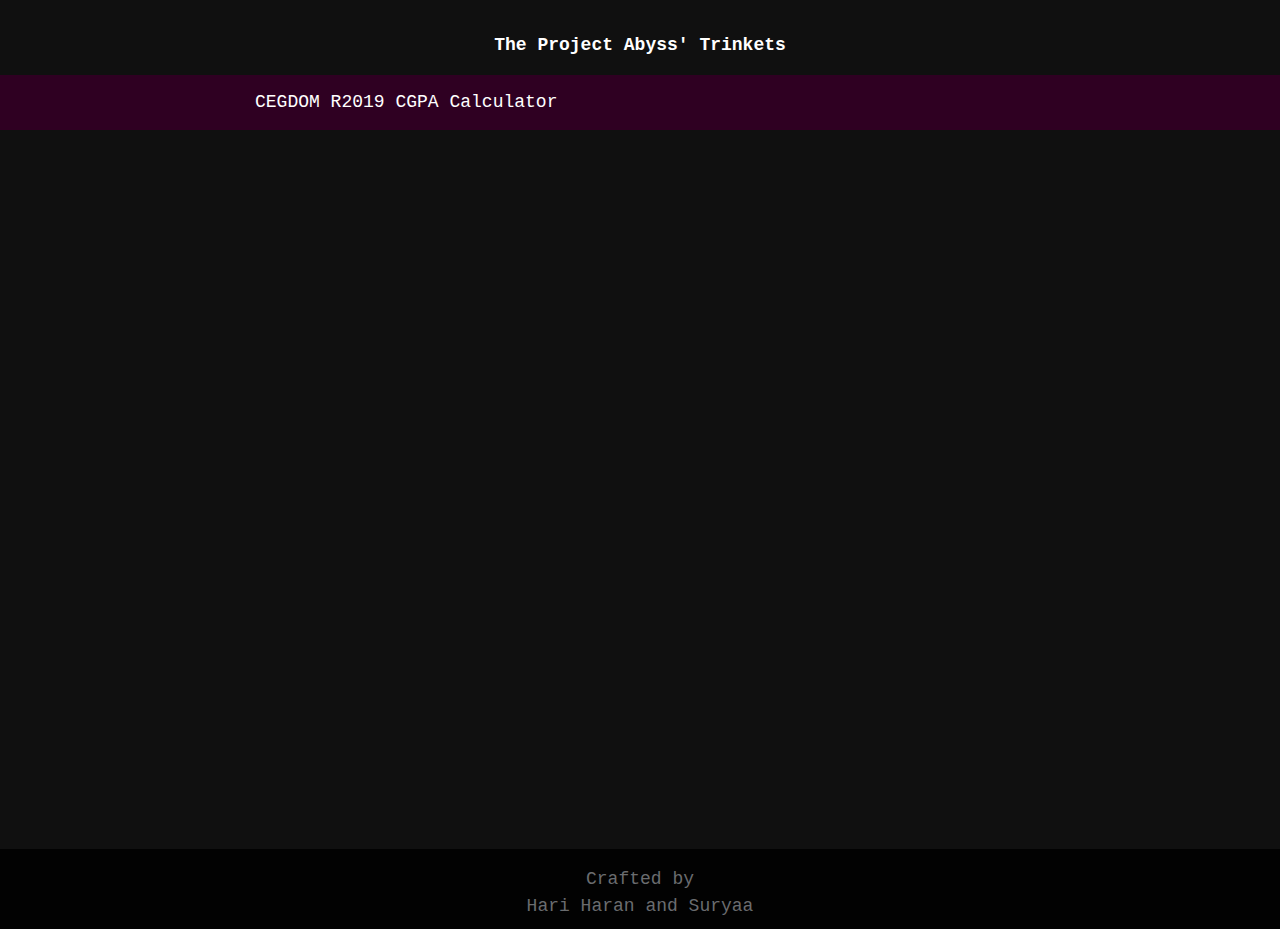
<file: index.html>
<!DOCTYPE html>
<html lang="en">
  <head>
    <meta charset="utf-8" />
    <meta name="viewport" content="width=device-width, initial-scale=1" />
    <link rel="stylesheet" href="main.css" type="text/css"/>
    <title>Trinkets</title>
  </head>
  <body>
	  <header>
		  <h1><a href="../index.html">The Project Abyss' Trinkets</a></h1>
	  </header>
	  <nav>
		  <div>
		  <a href="./cgpa/cgpa.html"> CEGDOM R2019 CGPA Calculator</a>
		  </div>
	  </nav>
	  <main>
	  </main>
  </body>
  <footer>
	  Crafted by <br>Hari Haran and Suryaa
  </footer>
</html>
</file>
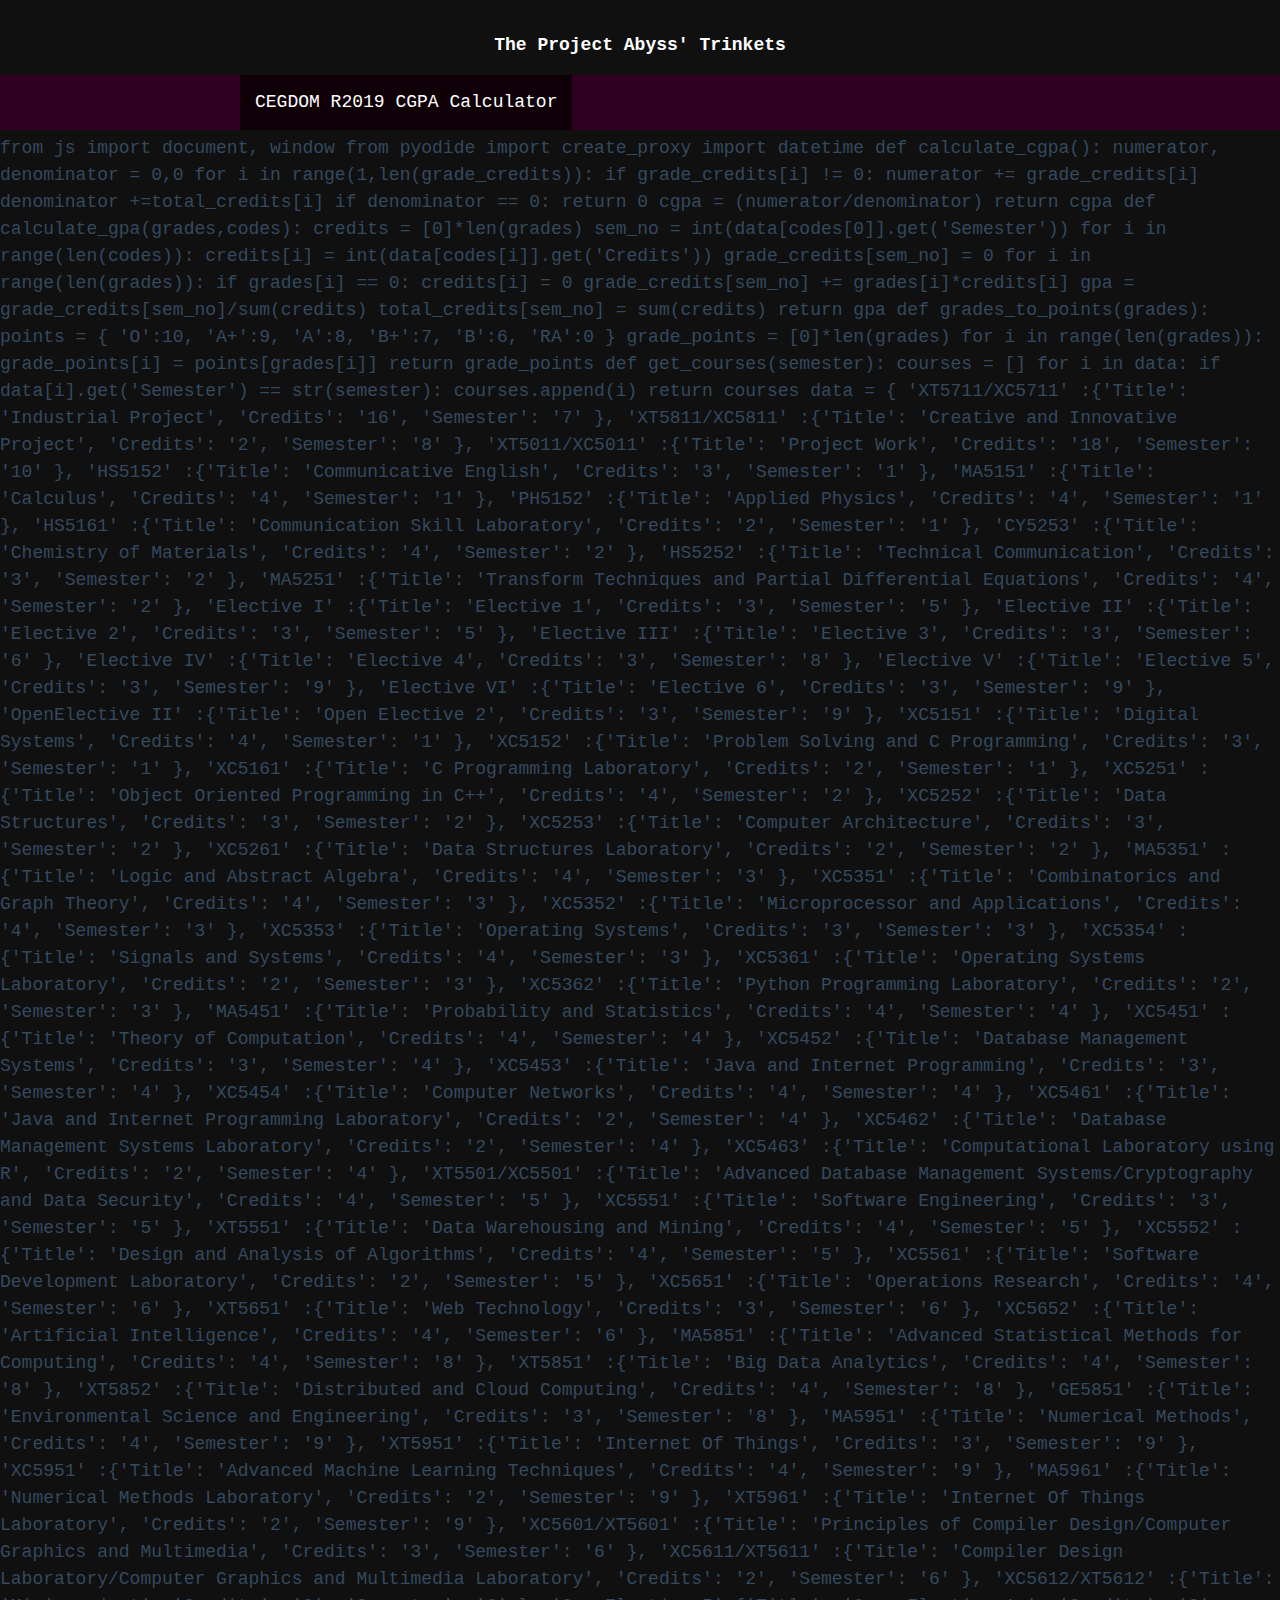
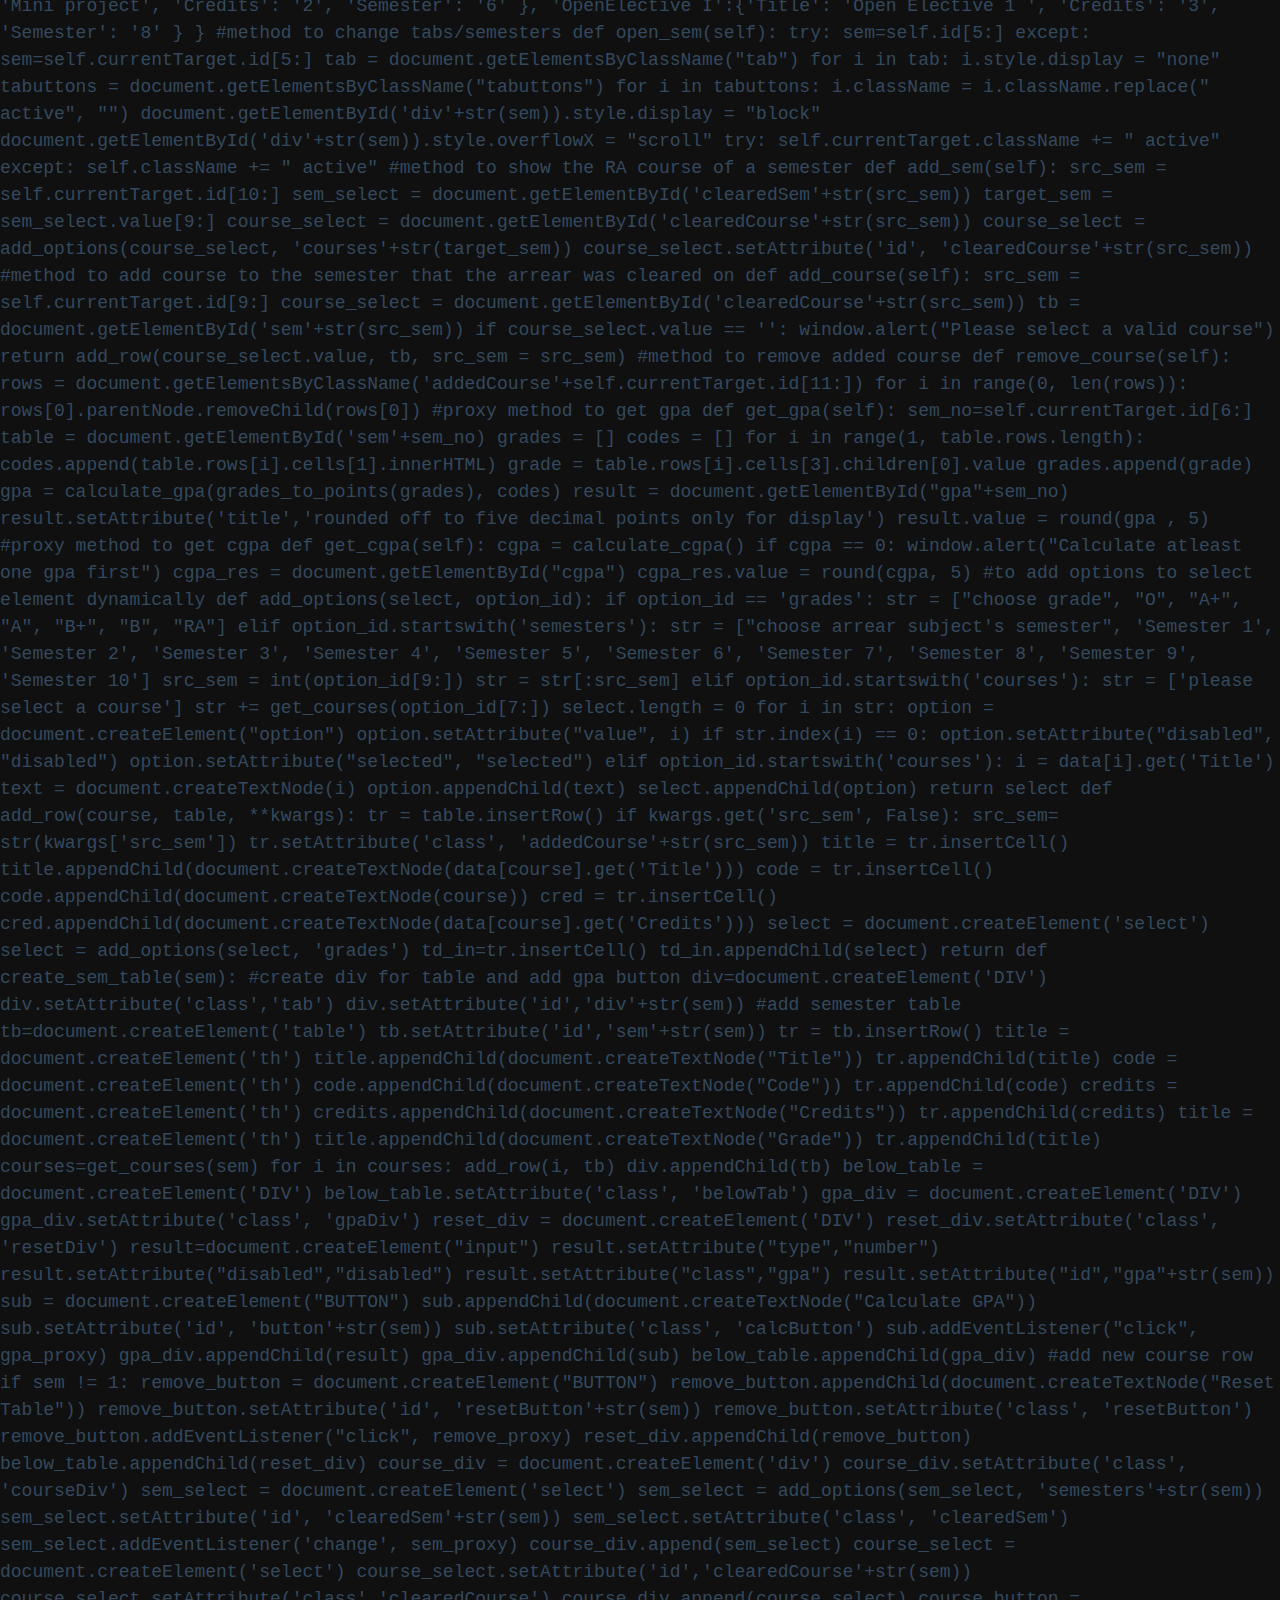
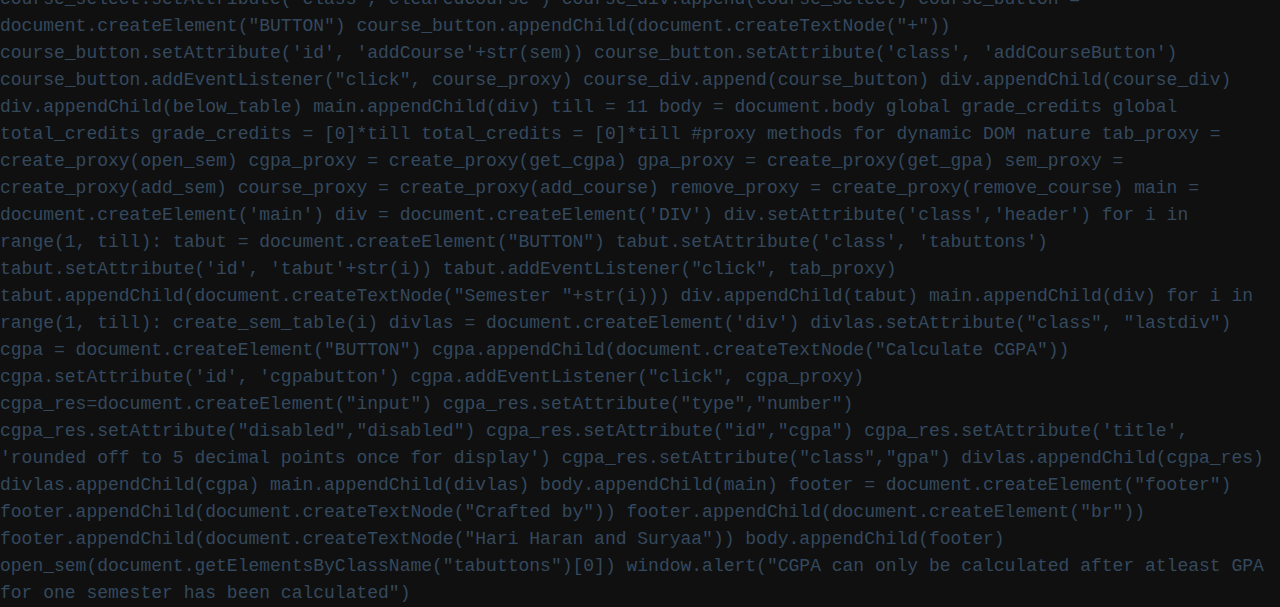
<file: cgpa/cgpa.html>
<!DOCTYPE html>
<html lang="en">
  <head>
    <meta charset="utf-8" />
    <meta name="viewport" content="width=device-width, initial-scale=1" />
    <link rel="stylesheet" href="../main.css" type="text/css"/>
    <link rel="stylesheet" href="cgpa.css" type="text/css"/>
    <title>R2019 CGPA</title>
    <link rel="stylesheet" href="https://pyscript.net/releases/2022.12.1/pyscript.css" />
    <script defer src="https://pyscript.net/releases/2022.12.1/pyscript.js"></script>
  </head>
  <body>
	  <header>
		  <h1><a href="../index.html">The Project Abyss' Trinkets</a></h1>
	  </header>
	  <nav>
		  <div>
		  <a class="active" href="./cgpa.html"> CEGDOM R2019 CGPA Calculator</a>
		  </div>
	  </nav>
<py-script>
	from js import document, window
	from pyodide import create_proxy
	import datetime

	def calculate_cgpa():
		numerator, denominator = 0,0
		for i in range(1,len(grade_credits)):
			if grade_credits[i] != 0:
				numerator += grade_credits[i]
				denominator +=total_credits[i]
		if denominator == 0:
			return 0
		cgpa = (numerator/denominator)
		return cgpa

	def calculate_gpa(grades,codes):
		credits = [0]*len(grades)
		sem_no = int(data[codes[0]].get('Semester'))
		for i in range(len(codes)):
			credits[i] = int(data[codes[i]].get('Credits'))
		grade_credits[sem_no] = 0
		for i in range(len(grades)):
			if grades[i] == 0:
				credits[i] = 0
			grade_credits[sem_no] += grades[i]*credits[i]
		gpa = grade_credits[sem_no]/sum(credits)
		total_credits[sem_no] = sum(credits)
		return gpa
			
	def grades_to_points(grades):
		points = {
		'O':10,
		'A+':9,
		'A':8,
		'B+':7,
		'B':6,
		'RA':0
	 }
		grade_points = [0]*len(grades)
		for i in range(len(grades)):
			grade_points[i] = points[grades[i]]
		return grade_points

	def get_courses(semester):
		courses = []
		for i in data:
			if data[i].get('Semester') == str(semester):
				courses.append(i)
		return courses

	data = {
        'XT5711/XC5711' :{'Title': 'Industrial Project', 'Credits': '16', 'Semester': '7' },
        'XT5811/XC5811' :{'Title': 'Creative and Innovative Project', 'Credits': '2', 'Semester': '8' },
        'XT5011/XC5011' :{'Title': 'Project Work', 'Credits': '18', 'Semester': '10' },
        'HS5152' :{'Title': 'Communicative English', 'Credits': '3', 'Semester': '1' },
        'MA5151' :{'Title': 'Calculus', 'Credits': '4', 'Semester': '1' },
        'PH5152' :{'Title': 'Applied Physics', 'Credits': '4', 'Semester': '1' },
        'HS5161' :{'Title': 'Communication Skill Laboratory', 'Credits': '2', 'Semester': '1' },
        'CY5253' :{'Title': 'Chemistry of Materials', 'Credits': '4', 'Semester': '2' },
        'HS5252' :{'Title': 'Technical Communication', 'Credits': '3', 'Semester': '2' },
        'MA5251' :{'Title': 'Transform Techniques and Partial Differential Equations', 'Credits': '4', 'Semester': '2' },
        'Elective I' :{'Title': 'Elective 1', 'Credits': '3', 'Semester': '5' },
        'Elective II' :{'Title': 'Elective 2', 'Credits': '3', 'Semester': '5' },
        'Elective III' :{'Title': 'Elective 3', 'Credits': '3', 'Semester': '6' },
        'Elective IV' :{'Title': 'Elective 4', 'Credits': '3', 'Semester': '8' },
        'Elective V' :{'Title': 'Elective 5', 'Credits': '3', 'Semester': '9' },
        'Elective VI' :{'Title': 'Elective 6', 'Credits': '3', 'Semester': '9' },
        'OpenElective II' :{'Title': 'Open Elective 2', 'Credits': '3', 'Semester': '9' },
        'XC5151' :{'Title': 'Digital Systems', 'Credits': '4', 'Semester': '1' },
        'XC5152' :{'Title': 'Problem Solving and C Programming', 'Credits': '3', 'Semester': '1' },
        'XC5161' :{'Title': 'C Programming Laboratory', 'Credits': '2', 'Semester': '1' },
        'XC5251' :{'Title': 'Object Oriented Programming in C++', 'Credits': '4', 'Semester': '2' },
        'XC5252' :{'Title': 'Data Structures', 'Credits': '3', 'Semester': '2' },
        'XC5253' :{'Title': 'Computer Architecture', 'Credits': '3', 'Semester': '2' },
        'XC5261' :{'Title': 'Data Structures Laboratory', 'Credits': '2', 'Semester': '2' },
        'MA5351' :{'Title': 'Logic and Abstract Algebra', 'Credits': '4', 'Semester': '3' },
        'XC5351' :{'Title': 'Combinatorics and Graph Theory', 'Credits': '4', 'Semester': '3' },
        'XC5352' :{'Title': 'Microprocessor and Applications', 'Credits': '4', 'Semester': '3' },
        'XC5353' :{'Title': 'Operating Systems', 'Credits': '3', 'Semester': '3' },
        'XC5354' :{'Title': 'Signals and Systems', 'Credits': '4', 'Semester': '3' },
        'XC5361' :{'Title': 'Operating Systems Laboratory', 'Credits': '2', 'Semester': '3' },
        'XC5362' :{'Title': 'Python Programming Laboratory', 'Credits': '2', 'Semester': '3' },
        'MA5451' :{'Title': 'Probability and Statistics', 'Credits': '4', 'Semester': '4' },
        'XC5451' :{'Title': 'Theory of Computation', 'Credits': '4', 'Semester': '4' },
        'XC5452' :{'Title': 'Database Management Systems', 'Credits': '3', 'Semester': '4' },
        'XC5453' :{'Title': 'Java and Internet Programming', 'Credits': '3', 'Semester': '4' },
        'XC5454' :{'Title': 'Computer Networks', 'Credits': '4', 'Semester': '4' },
        'XC5461' :{'Title': 'Java and Internet Programming Laboratory', 'Credits': '2', 'Semester': '4' },
        'XC5462' :{'Title': 'Database Management Systems Laboratory', 'Credits': '2', 'Semester': '4' },
        'XC5463' :{'Title': 'Computational Laboratory using R', 'Credits': '2', 'Semester': '4' },
        'XT5501/XC5501' :{'Title': 'Advanced Database Management Systems/Cryptography and Data Security', 'Credits': '4', 'Semester': '5' },
        'XC5551' :{'Title': 'Software Engineering', 'Credits': '3', 'Semester': '5' },
        'XT5551' :{'Title': 'Data Warehousing and Mining', 'Credits': '4', 'Semester': '5' },
        'XC5552' :{'Title': 'Design and Analysis of Algorithms', 'Credits': '4', 'Semester': '5' },
        'XC5561' :{'Title': 'Software Development Laboratory', 'Credits': '2', 'Semester': '5' },
        'XC5651' :{'Title': 'Operations Research', 'Credits': '4', 'Semester': '6' },
        'XT5651' :{'Title': 'Web Technology', 'Credits': '3', 'Semester': '6' },
        'XC5652' :{'Title': 'Artificial Intelligence', 'Credits': '4', 'Semester': '6' },
        'MA5851' :{'Title': 'Advanced Statistical Methods for Computing', 'Credits': '4', 'Semester': '8' },
        'XT5851' :{'Title': 'Big Data Analytics', 'Credits': '4', 'Semester': '8' },
        'XT5852' :{'Title': 'Distributed and Cloud Computing', 'Credits': '4', 'Semester': '8' },
        'GE5851' :{'Title': 'Environmental Science and Engineering', 'Credits': '3', 'Semester': '8' },
        'MA5951' :{'Title': 'Numerical Methods', 'Credits': '4', 'Semester': '9' },
        'XT5951' :{'Title': 'Internet Of Things', 'Credits': '3', 'Semester': '9' },
        'XC5951' :{'Title': 'Advanced Machine Learning Techniques', 'Credits': '4', 'Semester': '9' },
        'MA5961' :{'Title': 'Numerical Methods Laboratory', 'Credits': '2', 'Semester': '9' },
        'XT5961' :{'Title': 'Internet Of Things Laboratory', 'Credits': '2', 'Semester': '9' },
        'XC5601/XT5601' :{'Title': 'Principles of Compiler Design/Computer Graphics and Multimedia', 'Credits': '3', 'Semester': '6' },
        'XC5611/XT5611' :{'Title': 'Compiler Design Laboratory/Computer Graphics and Multimedia Laboratory', 'Credits': '2', 'Semester': '6' },
        'XC5612/XT5612' :{'Title': 'Mini project', 'Credits': '2', 'Semester': '6' },
        'OpenElective I':{'Title': 'Open Elective 1 ', 'Credits': '3', 'Semester': '8' }
        }
	#method to change tabs/semesters
	def open_sem(self):
		try:
			sem=self.id[5:]
		except:
			sem=self.currentTarget.id[5:]

		tab = document.getElementsByClassName("tab")
		for i in tab:
			i.style.display = "none"

		tabuttons = document.getElementsByClassName("tabuttons")
		for i in tabuttons:
			i.className = i.className.replace(" active", "")

		document.getElementById('div'+str(sem)).style.display = "block"
		document.getElementById('div'+str(sem)).style.overflowX = "scroll"

		try:
			self.currentTarget.className += " active"
		except:
			self.className += " active"

	#method to show the RA course of a semester
	def add_sem(self):
		src_sem = self.currentTarget.id[10:]
		sem_select = document.getElementById('clearedSem'+str(src_sem))
		target_sem = sem_select.value[9:]

		course_select = document.getElementById('clearedCourse'+str(src_sem))
		course_select = add_options(course_select, 'courses'+str(target_sem))
		course_select.setAttribute('id', 'clearedCourse'+str(src_sem))

	#method to add course to the semester that the arrear was cleared on
	def add_course(self):
		src_sem = self.currentTarget.id[9:]
		course_select = document.getElementById('clearedCourse'+str(src_sem))
		tb = document.getElementById('sem'+str(src_sem))
		if course_select.value == '':
			window.alert("Please select a valid course")
			return 
		add_row(course_select.value, tb, src_sem = src_sem)

	
	#method to remove added course
	def remove_course(self):
		rows = document.getElementsByClassName('addedCourse'+self.currentTarget.id[11:])
		for i in range(0, len(rows)):
			rows[0].parentNode.removeChild(rows[0])

	#proxy method to get gpa
	def get_gpa(self):
		sem_no=self.currentTarget.id[6:]
		table = document.getElementById('sem'+sem_no)
		grades = []
		codes = []
		for i in range(1, table.rows.length):
			codes.append(table.rows[i].cells[1].innerHTML)
			grade = table.rows[i].cells[3].children[0].value
			grades.append(grade)
		gpa = calculate_gpa(grades_to_points(grades), codes)
		result = document.getElementById("gpa"+sem_no)
		result.setAttribute('title','rounded off to five decimal points only for display')
		result.value = round(gpa , 5)
	
	#proxy method to get cgpa
	def get_cgpa(self):
		cgpa = calculate_cgpa()
		if cgpa == 0:
			window.alert("Calculate atleast one gpa first")
		cgpa_res = document.getElementById("cgpa")
		cgpa_res.value = round(cgpa, 5)

	#to add options to select element dynamically
	def add_options(select, option_id):
		if option_id == 'grades':
			str = ["choose grade", "O", "A+", "A", "B+", "B", "RA"]
		elif option_id.startswith('semesters'):
			str = ["choose arrear subject's semester", 'Semester 1', 'Semester 2', 'Semester 3', 'Semester 4', 'Semester 5',
				  'Semester 6', 'Semester 7', 'Semester 8', 'Semester 9', 'Semester 10']
			src_sem = int(option_id[9:])
			str = str[:src_sem]
		elif option_id.startswith('courses'):
			str = ['please select a course']
			str += get_courses(option_id[7:])	
		select.length = 0

		for i in str:
			option = document.createElement("option")
			option.setAttribute("value", i)
			if str.index(i) == 0: 
				option.setAttribute("disabled", "disabled")
				option.setAttribute("selected", "selected")
			elif option_id.startswith('courses'):
				i = data[i].get('Title')
			text = document.createTextNode(i)
			option.appendChild(text)
			select.appendChild(option)

		return select

	def add_row(course, table, **kwargs):
		tr = table.insertRow()
		if kwargs.get('src_sem', False):
			src_sem= str(kwargs['src_sem'])
			tr.setAttribute('class', 'addedCourse'+str(src_sem))
		
		title = tr.insertCell()
		title.appendChild(document.createTextNode(data[course].get('Title')))

		code = tr.insertCell()
		code.appendChild(document.createTextNode(course))

		cred = tr.insertCell()
		cred.appendChild(document.createTextNode(data[course].get('Credits')))

		select = document.createElement('select')
		select = add_options(select, 'grades')

		td_in=tr.insertCell()
		td_in.appendChild(select)
		return



	def create_sem_table(sem):
		#create div for table and add gpa button
		div=document.createElement('DIV')
		div.setAttribute('class','tab')
		div.setAttribute('id','div'+str(sem))
		


		#add semester table
		tb=document.createElement('table')
		tb.setAttribute('id','sem'+str(sem))

		tr = tb.insertRow()
		title = document.createElement('th')
		title.appendChild(document.createTextNode("Title"))
		tr.appendChild(title)

		code = document.createElement('th')
		code.appendChild(document.createTextNode("Code"))
		tr.appendChild(code)

		credits = document.createElement('th')
		credits.appendChild(document.createTextNode("Credits"))
		tr.appendChild(credits)

		title = document.createElement('th')
		title.appendChild(document.createTextNode("Grade"))
		tr.appendChild(title)

		courses=get_courses(sem)
		for i in courses:
			add_row(i, tb)

		div.appendChild(tb)

		below_table = document.createElement('DIV')
		below_table.setAttribute('class', 'belowTab')
		gpa_div = document.createElement('DIV')
		gpa_div.setAttribute('class', 'gpaDiv')
		reset_div = document.createElement('DIV')
		reset_div.setAttribute('class', 'resetDiv')

		result=document.createElement("input")
		result.setAttribute("type","number")
		result.setAttribute("disabled","disabled")
		result.setAttribute("class","gpa")
		result.setAttribute("id","gpa"+str(sem))

		sub = document.createElement("BUTTON")
		sub.appendChild(document.createTextNode("Calculate GPA"))
		sub.setAttribute('id', 'button'+str(sem))
		sub.setAttribute('class', 'calcButton')
		sub.addEventListener("click", gpa_proxy)


		gpa_div.appendChild(result)
		gpa_div.appendChild(sub)
		below_table.appendChild(gpa_div)

		#add new course row
		if sem != 1:
			remove_button = document.createElement("BUTTON")
			remove_button.appendChild(document.createTextNode("Reset Table"))
			remove_button.setAttribute('id', 'resetButton'+str(sem))
			remove_button.setAttribute('class', 'resetButton')
			remove_button.addEventListener("click", remove_proxy)

			reset_div.appendChild(remove_button)
			below_table.appendChild(reset_div)

			course_div = document.createElement('div')
			course_div.setAttribute('class', 'courseDiv')

			sem_select = document.createElement('select')
			sem_select = add_options(sem_select, 'semesters'+str(sem))
			sem_select.setAttribute('id', 'clearedSem'+str(sem))
			sem_select.setAttribute('class', 'clearedSem')
			sem_select.addEventListener('change', sem_proxy)
			course_div.append(sem_select)

			course_select = document.createElement('select')
			course_select.setAttribute('id','clearedCourse'+str(sem))
			course_select.setAttribute('class','clearedCourse')
			course_div.append(course_select)

			course_button = document.createElement("BUTTON")
			course_button.appendChild(document.createTextNode("+"))
			course_button.setAttribute('id', 'addCourse'+str(sem))
			course_button.setAttribute('class', 'addCourseButton')
			course_button.addEventListener("click", course_proxy)
			course_div.append(course_button)
			div.appendChild(course_div)
		
		div.appendChild(below_table)

		main.appendChild(div)


	till = 11
	body = document.body
	global grade_credits
	global total_credits

	grade_credits = [0]*till
	total_credits = [0]*till

	#proxy methods for dynamic DOM nature
	tab_proxy = create_proxy(open_sem)
	cgpa_proxy = create_proxy(get_cgpa)
	gpa_proxy = create_proxy(get_gpa)
	sem_proxy = create_proxy(add_sem)
	course_proxy = create_proxy(add_course)
	remove_proxy = create_proxy(remove_course)

	main = document.createElement('main')
	div = document.createElement('DIV')
	div.setAttribute('class','header')
	for i in range(1, till):
		tabut = document.createElement("BUTTON")
		tabut.setAttribute('class', 'tabuttons')
		tabut.setAttribute('id', 'tabut'+str(i))
		tabut.addEventListener("click", tab_proxy)
		tabut.appendChild(document.createTextNode("Semester "+str(i)))
		div.appendChild(tabut)

	main.appendChild(div)

	for i in range(1, till):
		create_sem_table(i)

	divlas = document.createElement('div')
	divlas.setAttribute("class", "lastdiv")
	cgpa = document.createElement("BUTTON")
	cgpa.appendChild(document.createTextNode("Calculate CGPA"))
	cgpa.setAttribute('id', 'cgpabutton')
	cgpa.addEventListener("click", cgpa_proxy)

	cgpa_res=document.createElement("input")
	cgpa_res.setAttribute("type","number")
	cgpa_res.setAttribute("disabled","disabled")
	cgpa_res.setAttribute("id","cgpa")
	cgpa_res.setAttribute('title', 'rounded off to 5 decimal points once for display')
	cgpa_res.setAttribute("class","gpa")

	divlas.appendChild(cgpa_res)
	divlas.appendChild(cgpa)

	main.appendChild(divlas)
	body.appendChild(main)
	footer = document.createElement("footer")
	footer.appendChild(document.createTextNode("Crafted by"))
	footer.appendChild(document.createElement("br"))
	footer.appendChild(document.createTextNode("Hari Haran and Suryaa"))
	body.appendChild(footer)
	
	open_sem(document.getElementsByClassName("tabuttons")[0])
	window.alert("CGPA can only be calculated after atleast GPA for one semester has been calculated")
</py-script>	
  </body>
</html>
</file>
<file: main.css>
* {
    box-sizing: border-box;
    margin: 0;
    padding: 0;
    font-size: 18px;
    font-family: "Ubuntu Mono", monospace;
}

html, body {
    height: 100%;
}

body {
    line-height: 1.5;
    background-color: #101010;
    color: #34495E;
    overflow-y: scroll;
}

main, nav, footer {
    padding: 2px calc((100% - 800px) / 2) 0;
}

main {
    margin-bottom: 54px;
	margin-top: 0px;
    min-height: calc(100vh - 240px);
    overflow: auto;
}

a {
    color: white;
    text-decoration: none;
}

h1 {
	font-size: 40px;
	color: #555;
}
header {
    background-size: 100% 6px;
    background-repeat: no-repeat;
    overflow: auto;
    padding-top: 10px;
    padding-bottom: 5px;
    text-align: center;
}

nav {
    background: #2F0022;
    height: 60px;
    margin:0;
    padding-top:0;
    color: #F1F3F6;
    border-bottom: 5px solid #101010;;
}

nav div{
    float: left;
    font-size:0px;
}

nav div a{
    text-decoration: none!important;
    text-align: center;
    padding: 14px 15px;
    display: inline-block;
}

nav a.active {
    background: #0F0008;
    cursor: default;
}

nav a.active:hover {
	text-decoration: none;
}

nav a:hover {
    background: #0F0008;
}

footer {
    padding-top: 17px;
    padding-bottom: 15px;
    background: #020202;
    height: 80px;
    color: #6A6C6F;
    text-align: center;
}
</file>
<file: cgpa/cgpa.css>
.header {
  padding:0;
  margin:0;
  overflow: hidden;
  border: 1px solid #222;
  background: #111;
}
.header button{
  width:20%;
}
.header button.active {
  background-color: #7722BB;
}

button {
  background-color: #222;
  color: white;
  border: 0.5px solid black;
  outline: none;
  cursor: pointer;
  padding: 14px 16px;
  font-size: 12px;
}

button:hover{
  background-color: #1F0011;;
}


.tab {
  display: none;
  padding: 6px 12px;
  overflow:hidden ;
  border: 1px solid #222;
  border-top: none;
  background: black;
}

.tab button ,.gpa, #cgpabutton {
  float: right;
  padding: 5px 10px;
}

input.gpa {
	color: white;
	text-align: center;
	font-size: 10pt;
	width: 100px;
	height: 32px;
}

.lastdiv{
  padding-right: 12px;
}

select {
  background-color : #333;
  color: white;
}

.clearedSem, .clearedCourse {
  width: 45%;
  padding: 5px;
  margin: 5px;
}
.clearedCourse{
  margin-right: 0px;
}
.addCourseButton{
  margin-top: 5px;
  font-size: 22px;
}
.courseDiv{
  clear: both;
}
.resetDiv, .gpaDiv{
	padding: 5px;
}
.resetDiv{
	float: left;
}
.gpaDiv{
	float: right;
}

table {
  margin-left: auto;
  overflow: scroll;
  margin-right: auto;
  border: 1px solid #222;
  color: white;
  width: 100%;
}

th {
  background-color: #7722BB;
}

th, td {
	padding: 8px;
	text-align: left;
}

tr:nth-child(even) {
  background-color: #2f2f2f;
}

::-webkit-scrollbar {
  width: 10px;
}

::-webkit-scrollbar-track {
  background: black;
}

::-webkit-scrollbar-thumb {
  background: #444477;
}

::-webkit-scrollbar-thumb:hover {
  background: #555;
}

@media screen and (max-width: 600px) {
	.header button {
		font-size: 12px;
	}
}
</file>
